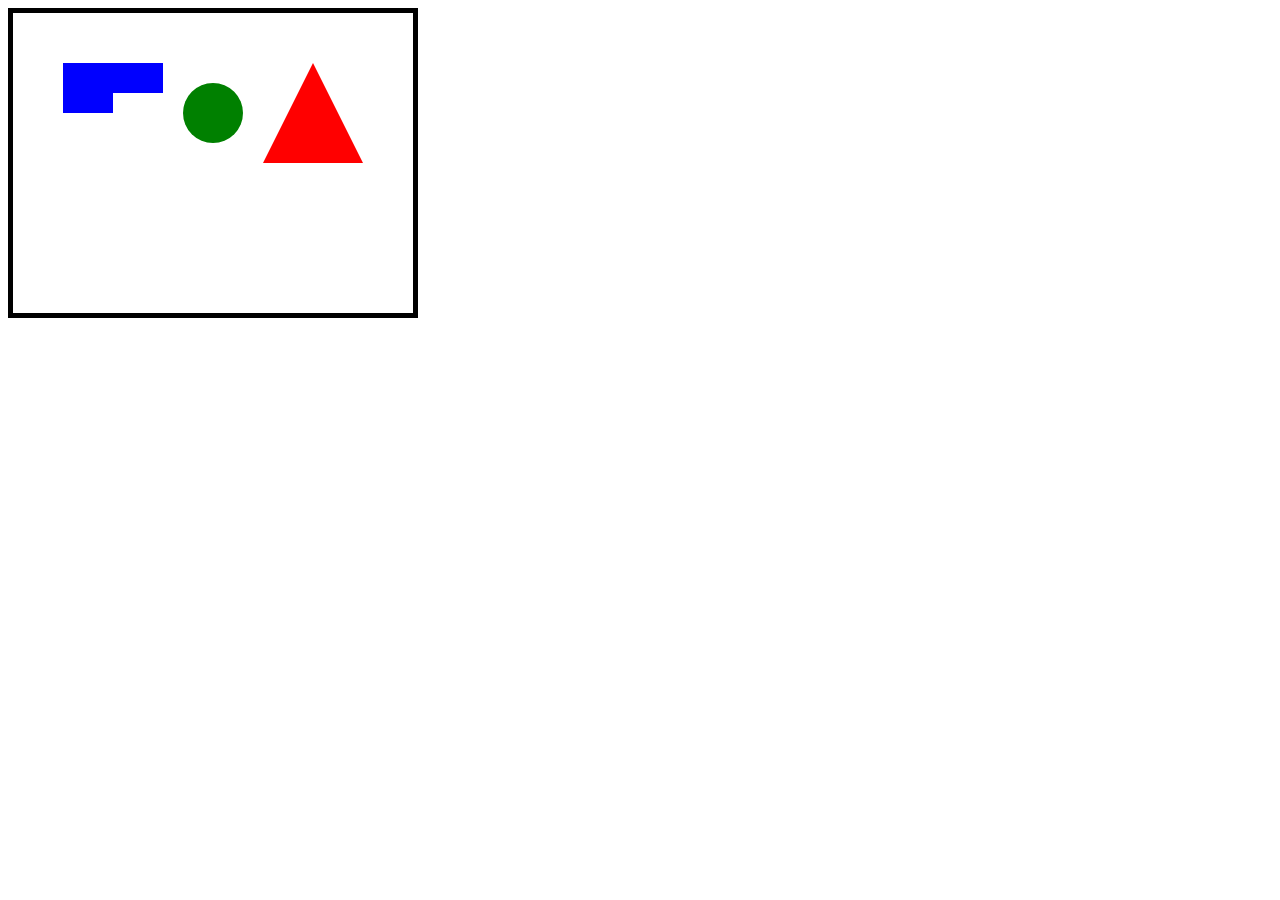
<file: canvas/index.html>
<!DOCTYPE html>
<html lang="en">

<head>
    <meta charset="UTF-8">
    <meta name="viewport" content="width=device-width, initial-scale=1.0">
    <title>Document</title>
</head>

<body>
    <canvas id="meuCanvas" width="400" height="300" style="border: 5px solid black;"></canvas>

    <script>
        // Pegando o elementos canvas
        const canvas = document.getElementById("meuCanvas")
        const ctx = canvas.getContext("2d")

        //Desenhar um retangulo
        ctx.fillStyle = "blue" //cor do preenchimento
        ctx.fillRect(50, 50, 100, 50) //x,y,largura,altura

        // Desenhar um circulo
        ctx.beginPath() //inicia um novo caminho
        ctx.arc(200, 100, 30, 0, 2 * Math.PI)
        //Centro (200,100) raio(30, 0, 2pi radio)
        ctx.fillStyle = "green"
        ctx.fill() //preenche o circulo

        // Desenhar um triângulo
        ctx.beginPath()
        ctx.moveTo(300, 50) //Linha de um lugar a outro
        ctx.lineTo(250, 150) //Linha de um lugar a outro
        ctx.lineTo(350, 150) //Linha de um lugar a outro
        ctx.closePath() //Fecha o triângulo
        ctx.fillStyle = "red"
        ctx.fill()

        ctx.clearRect(100,80,50,50)
        //apaga na posicao 100 e 80
        //com uma borracha de 50x50
    </script>

</body>

</html>
</file>
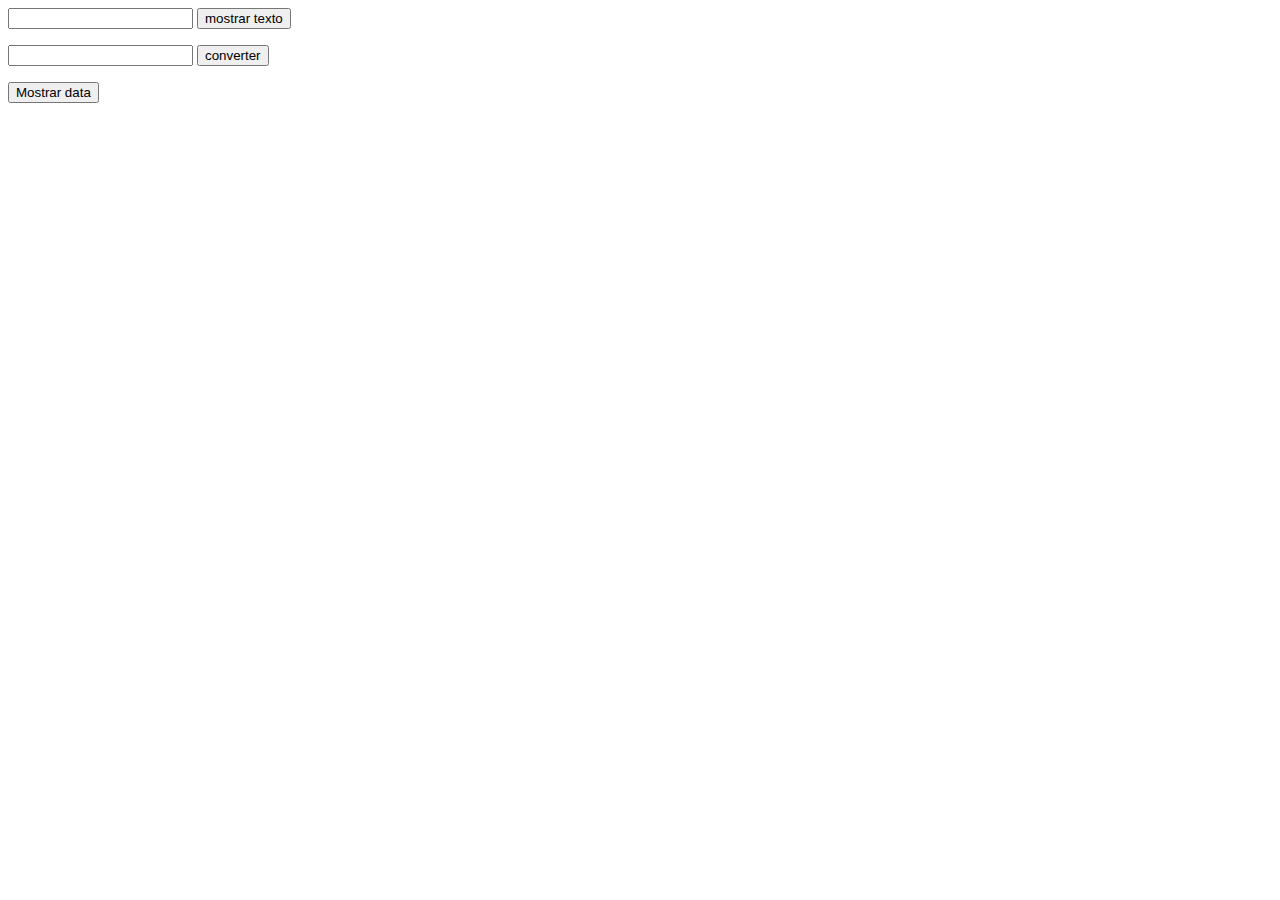
<file: revisao 2/index.html>
<!DOCTYPE html>
<html lang="en">
<head>
    <meta charset="UTF-8">
    <meta name="viewport" content="width=device-width, initial-scale=1.0">
    <title>Document</title>
</head>
<body>
    <input type="text" id="input" >
    <button id="botao">mostrar texto</button>
    <p id="mensagem"></p>

    <input type="text" id="valor">
    <button id="converter">converter</button>
    <p id="resultado"></p>

    <button id="data">Mostrar data</button>
    <p id="dataAtual"></p>

    <script src="script.js"></script>
</body>
</html>
</file>
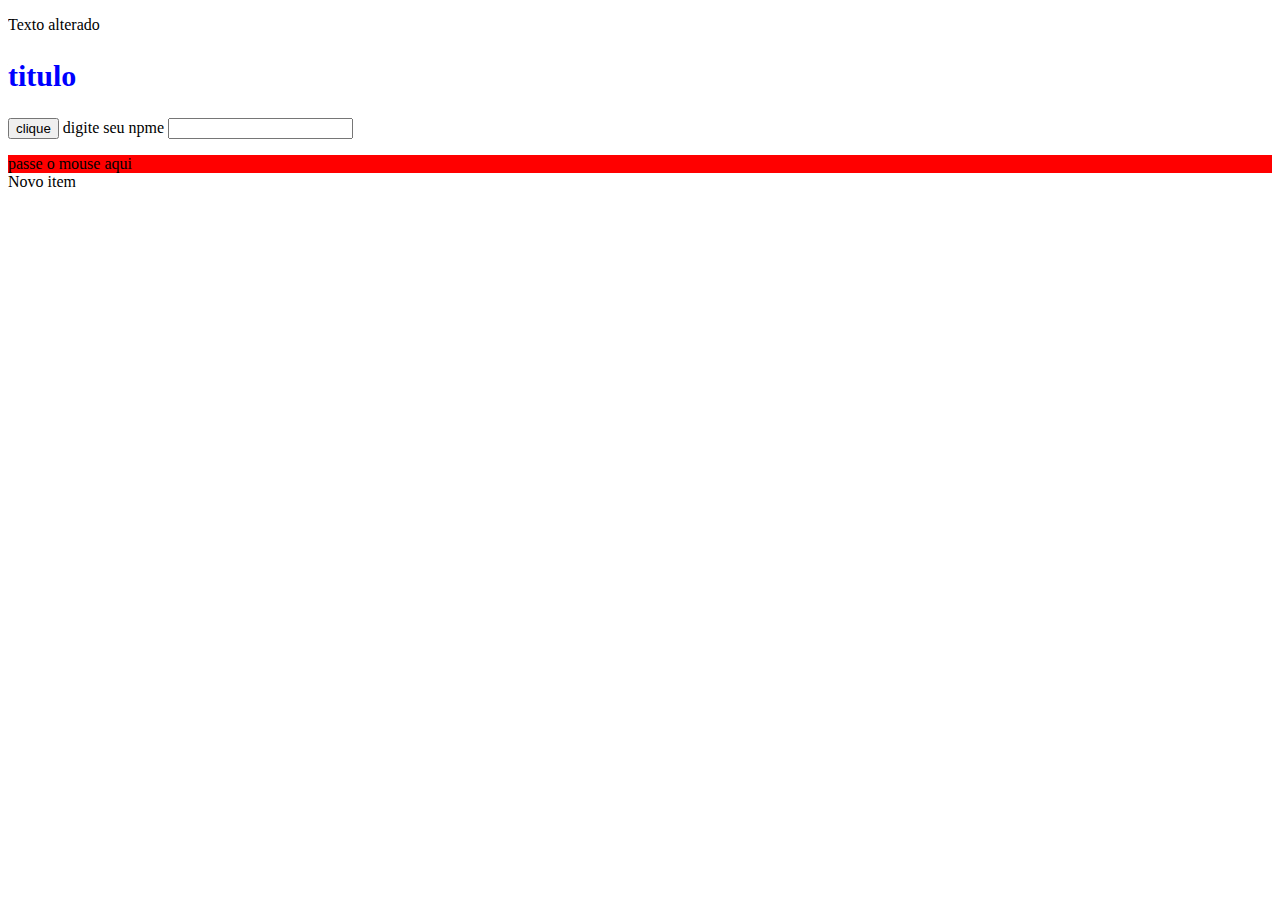
<file: revisao 3/index.html>
<!DOCTYPE html>
<html lang="en">
<head>
    <meta charset="UTF-8">
    <meta name="viewport" content="width=device-width, initial-scale=1.0">
    <title>Document</title>
</head>
<body>
    <p id="mensagem">ola</p>
    <h2 id="titulo">titulo</h2>
    <p id="apagar">apagar</p>

    <button id="botao">clique</button>

    <label> digite seu npme</label>
    <input type="text" id="nome" oninput="mostrarNome()" >
    <p id="resposta"></p>

    <div id="caixa" onmouseover="mudarCor()" onmouseout="corOriginal()" style="background-color: red;"> passe o mouse aqui</div>

    <script src="scrpit.js"></script>
</body>
</html>
</file>
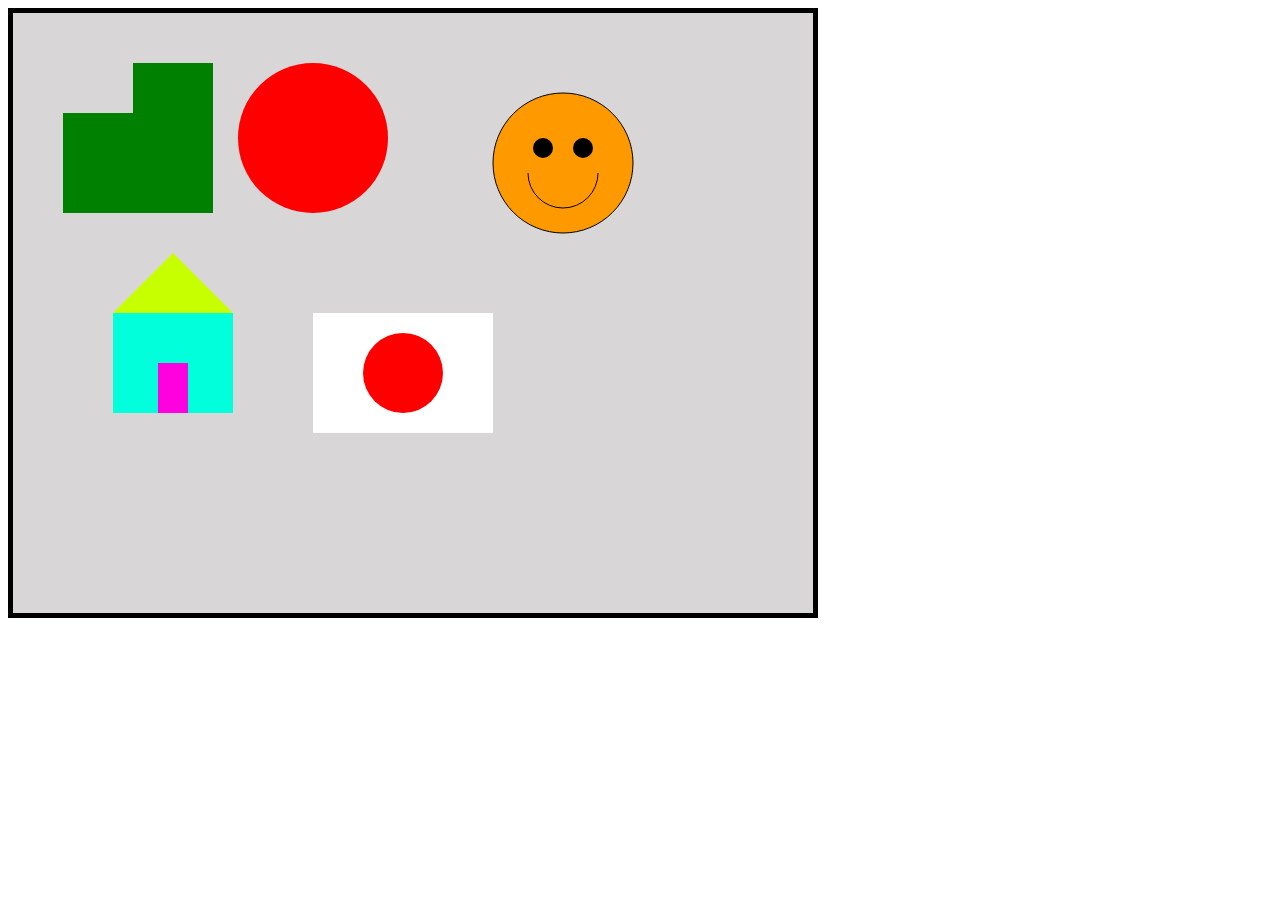
<file: canvas/lista1/index.html>
<!DOCTYPE html>
<html lang="en">
<head>
    <meta charset="UTF-8">
    <meta name="viewport" content="width=device-width, initial-scale=1.0">
    <title>Document</title>
</head>
<body>
    <canvas id="meuCanvas" width="800" height="600" style="border: 5px solid black; background-color: rgb(216, 214, 214);"></canvas>
    <script>
        const canvas = document.getElementById("meuCanvas");
        const ctx = canvas.getContext("2d");
        //1
        ctx.fillStyle = "green";
        ctx.fillRect(50, 50, 150, 150);

        //2
        ctx.beginPath();
        ctx.arc(300, 125, 75, 0, 2 * Math.PI);
        ctx.fillStyle = "red";
        ctx.fill();

        //3
        ctx.clearRect(50, 50, 70, 50);

        //4.1
        ctx.beginPath();
        ctx.arc(550, 150, 70, 0, 2 * Math.PI);
        ctx.fillStyle = "#FF9900";
        ctx.fill();
        ctx.stroke();

        ctx.beginPath();
        ctx.arc(530, 135, 10, 0, 2 * Math.PI);
        ctx.arc(570, 135, 10, 0, 2 * Math.PI);
        ctx.fillStyle = "black";
        ctx.fill();

        ctx.beginPath();
        ctx.arc(550, 160, 35, 0, Math.PI);
        ctx.stroke();

        //4.2
        ctx.fillStyle = "#00FFDA";
        ctx.fillRect(100, 300, 120, 100);

        ctx.beginPath();
        ctx.moveTo(100, 300);
        ctx.lineTo(160, 240);
        ctx.lineTo(220, 300);
        ctx.closePath();
        ctx.fillStyle = "#C8FF00";
        ctx.fill();

        ctx.fillStyle = "#FF00DE";
        ctx.fillRect(145, 350, 30, 50);

        //4.3

        ctx.fillStyle = "white";
        ctx.fillRect(300, 300, 180, 120);

        ctx.beginPath();
        ctx.arc(390, 360, 40, 0, 2 * Math.PI);
        ctx.fillStyle = "red";
        ctx.fill();
    </script>
</body>
</html>
</file>
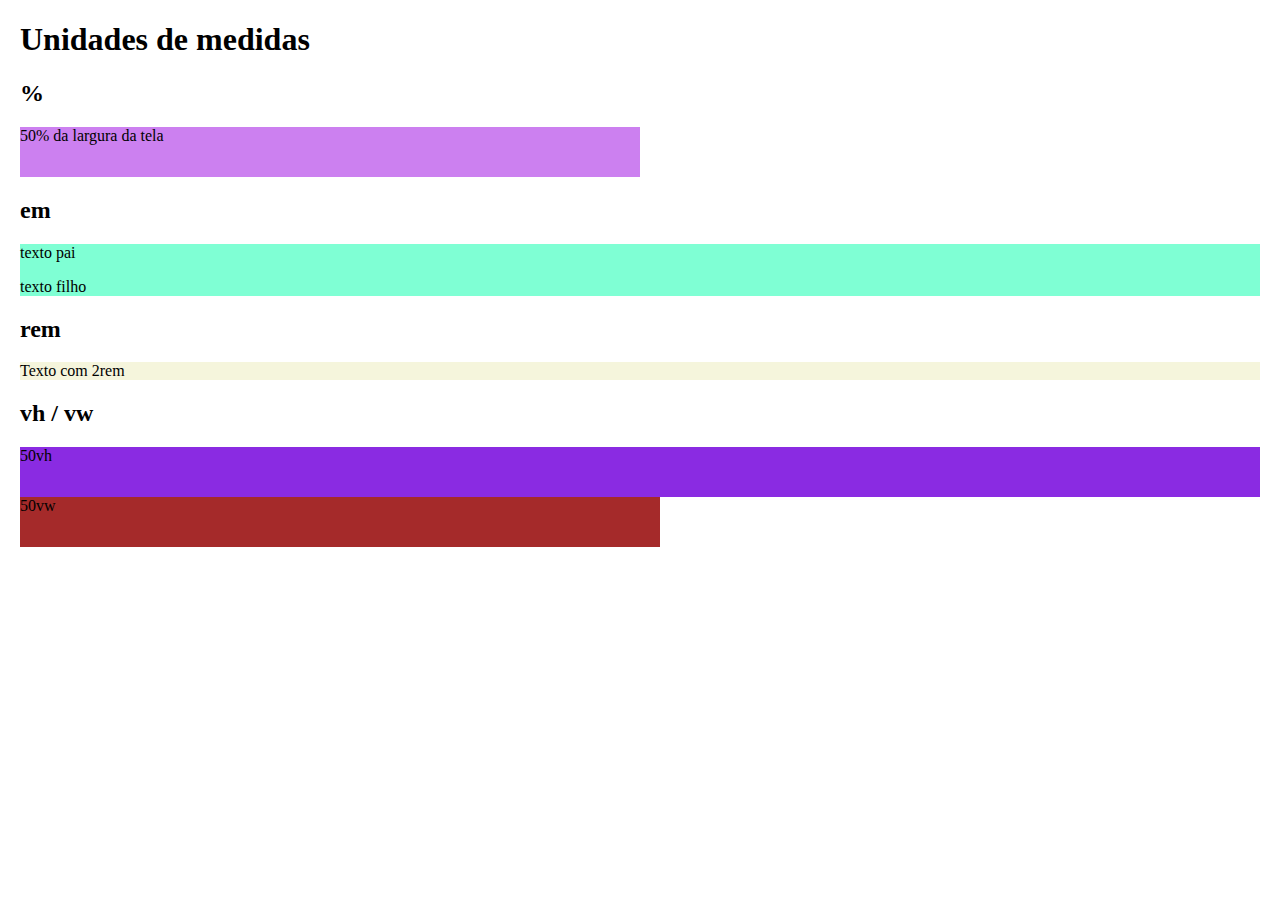
<file: responsivo/parte2/index.html>
<!DOCTYPE html>
<html lang="en">
<head>
    <meta charset="UTF-8">
    <meta name="viewport" content="width=device-width, initial-scale=1.0">
    <title>Document</title>
    <link rel="stylesheet" href="style.css">
</head>
<body>
    <h1>Unidades de medidas</h1>

    <section>
        <h2>%</h2>
        <div class="porcentagem">
            50% da largura da tela
        </div>
    </section>

    <section>
        <h2>em</h2>
        <div class="pai">
            texto pai
            <p>texto filho</p>
        </div>
    </section>

    <section>
        <h2>rem</h2>
        <p class="rem">Texto com 2rem</p>
    </section>
    
    <section>
        <h2>vh / vw</h2>
        <div class="vh">50vh</div>
        <div class="vw">50vw</div>
</body>
</html>
</file>
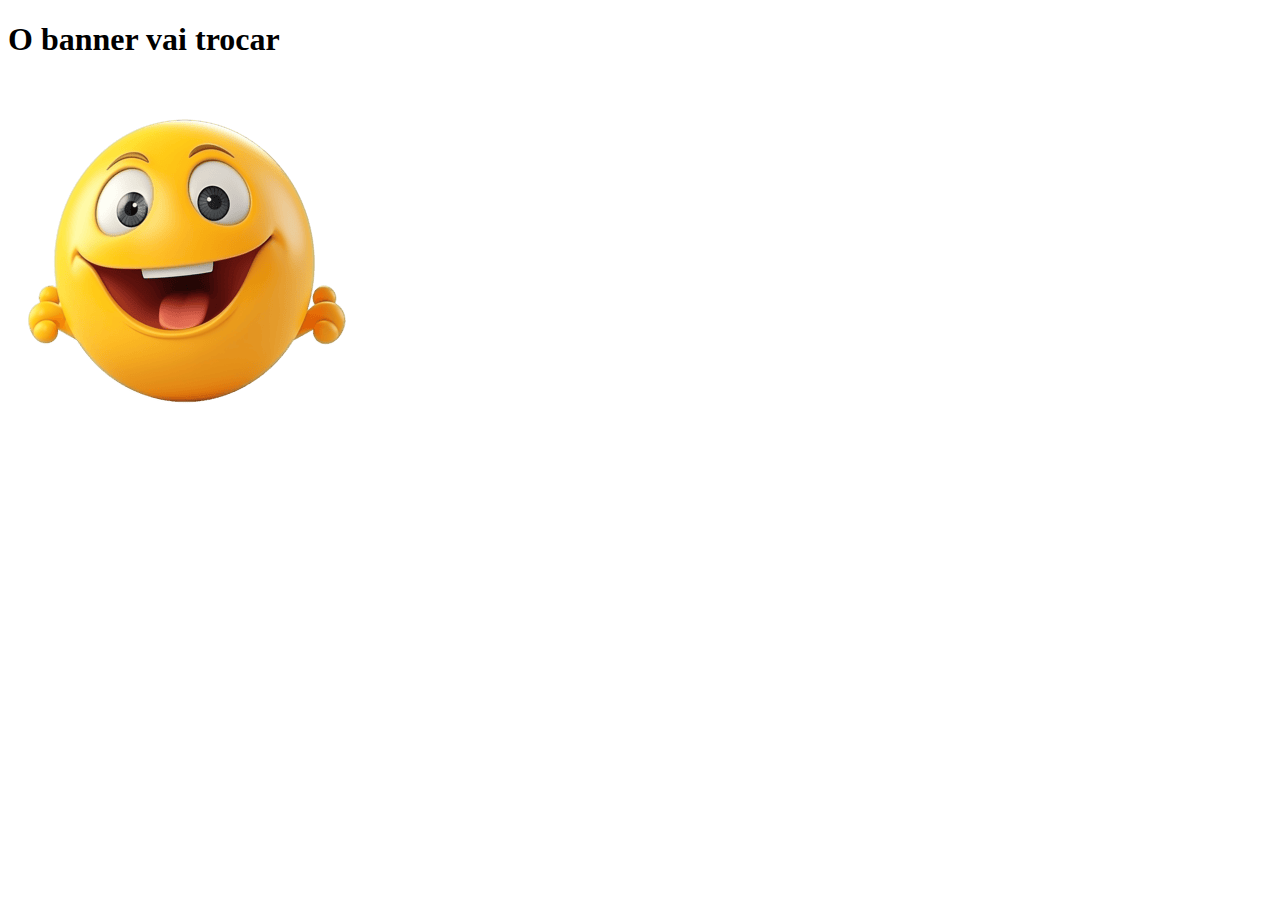
<file: responsivo/parte4/index.html>
<!DOCTYPE html>
<html lang="en">
<head>
    <meta charset="UTF-8">
    <meta name="viewport" content="width=device-width, initial-scale=1.0">
    <title>Document</title>
</head>
<body>
     <h1>O banner vai trocar</h1>
     <img id="banner" src="emojisorriso.png" alt="">

     <script>
        const banner = document.getElementById("banner")
        
        function trocaImg(){
           if(window.innerWidth < 600){
            banner.src = "emojicoracao.webp"
           } else {
            banner.src = "emojisorriso.png"
           }
        }
        trocaImg()
        window.addEventListener("resize", trocaImg)

     </script>





</body>
</html>
</file>
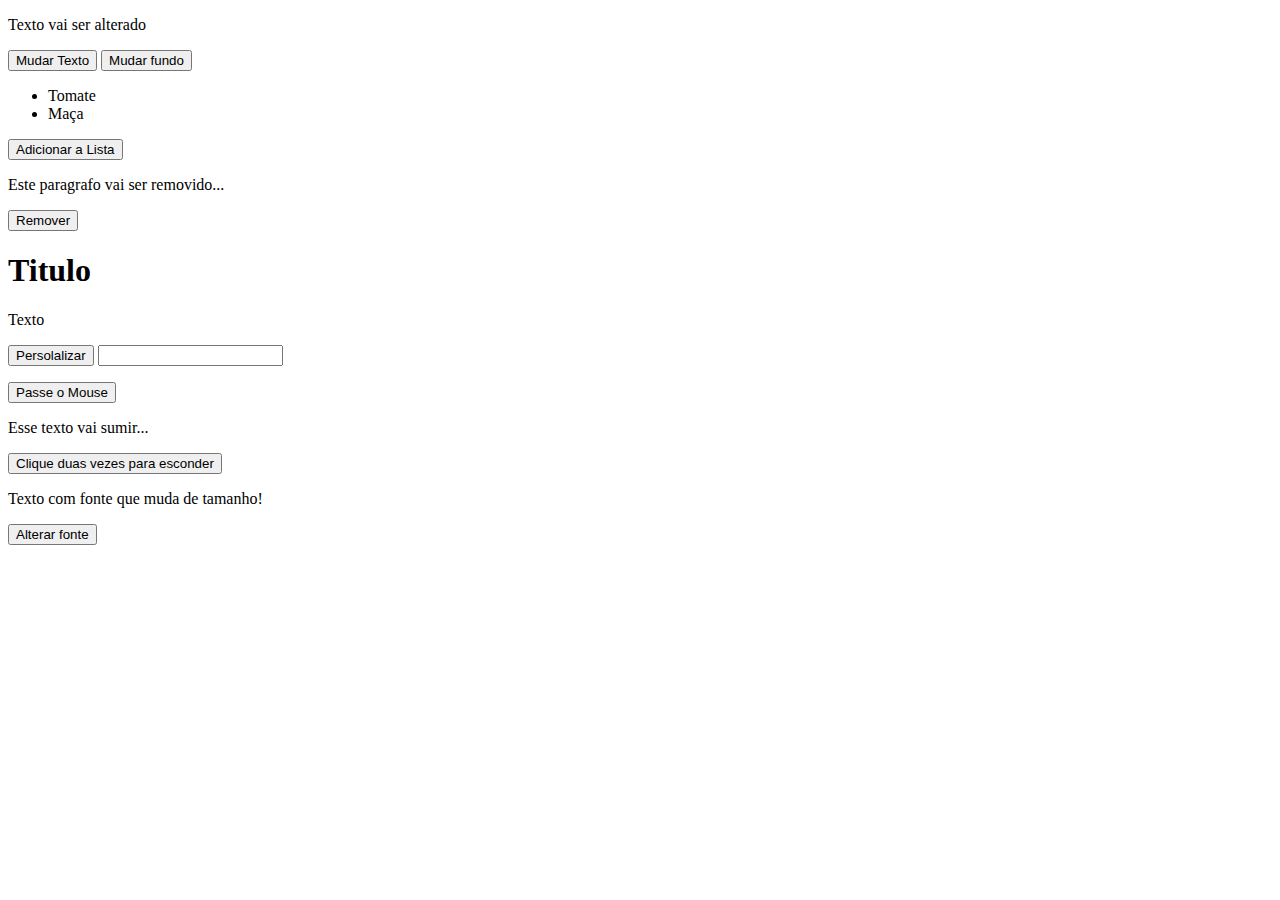
<file: revisao 3/listarevisao3/index.html>
<!DOCTYPE html>
<html lang="en">
<head>
    <meta charset="UTF-8">
    <meta name="viewport" content="width=device-width, initial-scale=1.0">
    <title>Document</title>
</head>
<body id="corpo">

    <p id="texto">Texto vai ser alterado</p>
    <button id="mudarTexto" onclick="mudarTexto()">Mudar Texto</button>

    <button onclick="mudarFundo()">Mudar fundo</button>

    <ul id="lista">
        <li>Tomate</li>
        <li>Maça</li>
    </ul>
    <button onclick="add()">Adicionar a Lista</button>

    <p id="paragrafo">Este paragrafo vai ser removido...</p>
    <button onclick="remover()">Remover</button>

    <h1 id="titulo">Titulo</h1>
    <p id="texto1">Texto</p>
    <button onclick="mudarEstilo()">Persolalizar</button>

    <label for="Digite um texto "></label>
    <input type="text" id="text" oninput="mostrarTexto()">
    <p id="resposta"></p>


    <button id="botaomudaTexto" onmouseover="textoMudado()">Passe o Mouse</button>

    <p id="textoEsconder">Esse texto vai sumir...</p>
    <button id="btnEsconder">Clique duas vezes para esconder</button>

    <p id="textoFonte">Texto com fonte que muda de tamanho!</p>
    <button id="btnFonte">Alterar fonte</button>

    <script src="script.js"></script>
</body>
</html>
</file>
<file: responsivo/parte2/style.css>
body{
    margin: 20px;

}

.porcentagem{
    width: 50%;
    height: 50px;
    background-color: rgb(204, 128, 240);
}

.pai {
    font-size: 16px;
    background-color: aquamarine;
}
.filho {
    font-size: 2em;
}

html{
    font-size: 16px;
}

.rem{
    font-size: 16px;
    background-color: beige;
}

.vh{
    height: 50px;
    background-color: blueviolet;
}

.vw{
    width: 50vw;
    height: 50px;
    background-color: brown;
}
</file>
